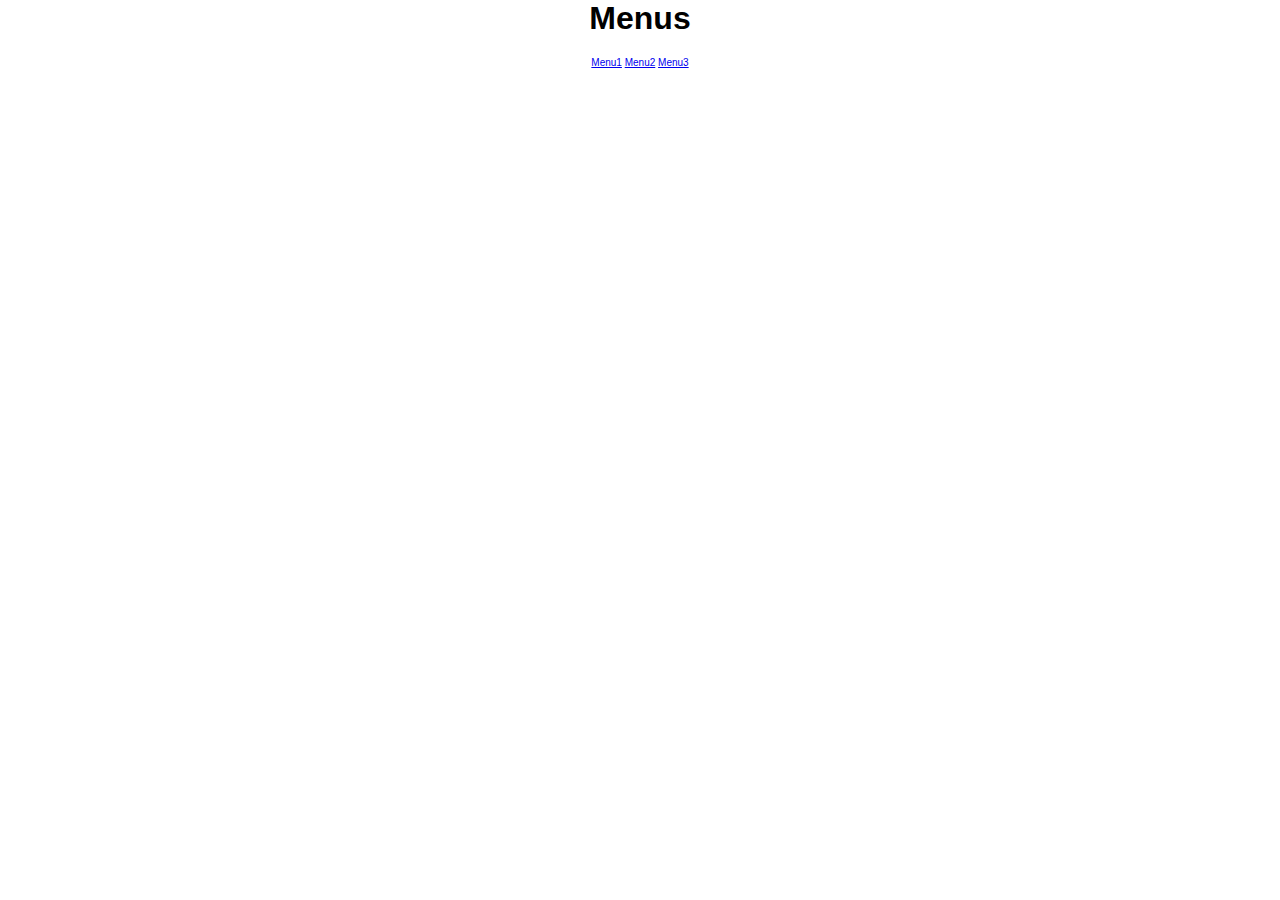
<file: index.html>
﻿<!DOCTYPE html>
<html>
    <head>
        <meta charset="utf-8">
        <meta http-equiv="X-UA-Compatible" content="IE=edge">
        <title>Navbar</title>
        <meta name="description" content="">
        <meta name="viewport" content="width=device-width, initial-scale=1">
        <link rel="stylesheet" href="./resources/css/styles1.css">
        <link href="https://fonts.googleapis.com/css?family=Montserrat:500&display=swap" rel="stylesheet">
    </head>
    <body>
        <h1>Menus</h1>

        <footer>
            <a href="./resources/html/menu1.html">Menu1</a>
            <a href="./resources/html/menu2.html">Menu2</a>
            <a href="./resources/html/menu3.html">Menu3</a>
        </footer>
    </body>
</html>
</file>
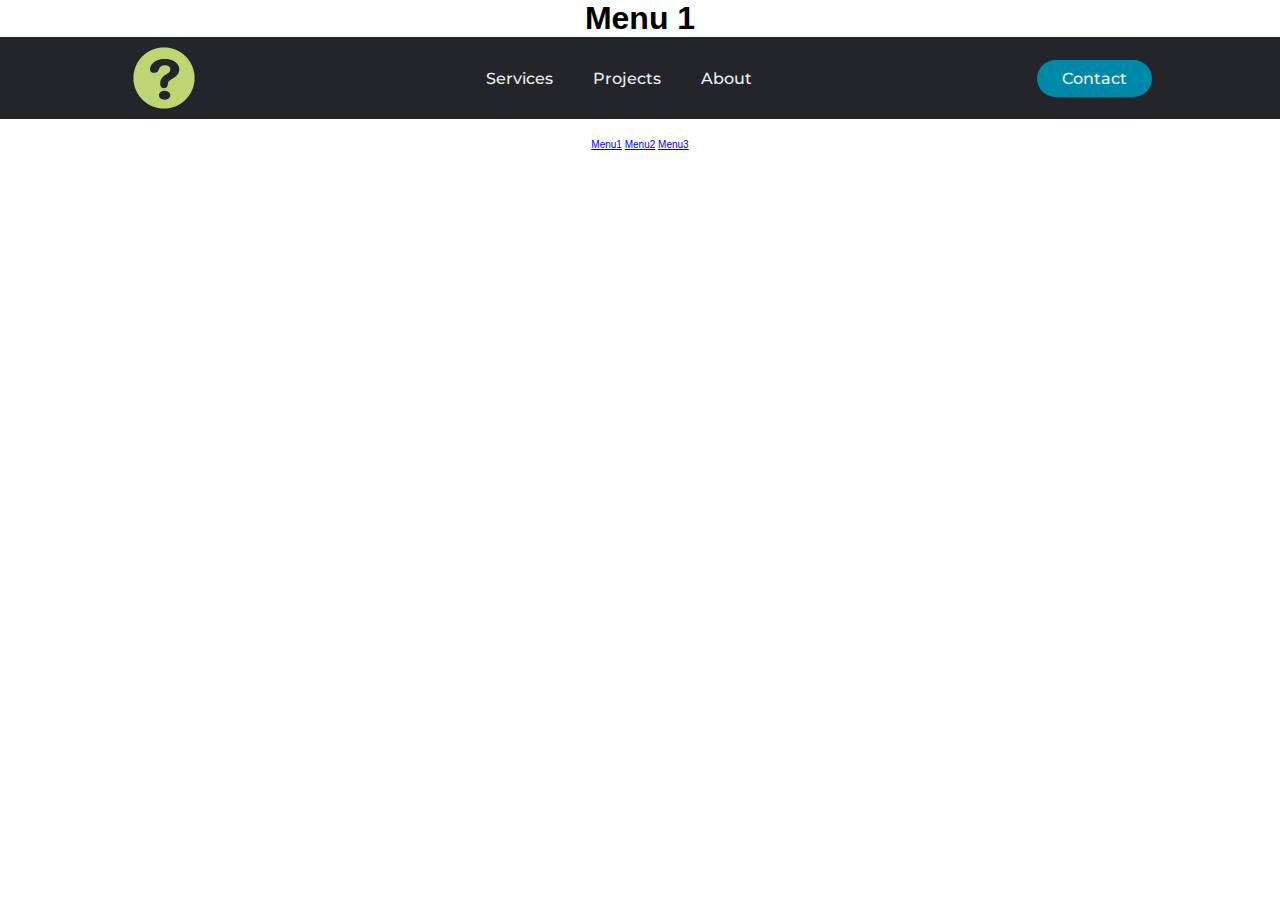
<file: resources/html/menu1.html>
﻿<!DOCTYPE html>
<html>
<head>
    <meta charset="utf-8">
    <meta http-equiv="X-UA-Compatible" content="IE=edge">
    <title>Navbar</title>
    <meta name="description" content="">
    <meta name="viewport" content="width=device-width, initial-scale=1">
    <link rel="stylesheet" href="./../css/styles1.css">
    <link href="https://fonts.googleapis.com/css?family=Montserrat:500&display=swap" rel="stylesheet">
</head>
<body>
    <h1>Menu 1</h1>
    <header>
        <img class="logo" src="./../images/logo.png" alt="logo">
        <nav>
            <ul class="nav__links">
                <li><a href="#">Services</a></li>
                <li><a href="#">Projects</a></li>
                <li><a href="#">About</a></li>
            </ul>
        </nav>
        <a class="cta" href="#">Contact</a>
        <p onclick="openNav()" class="menu cta">Menu</p>
    </header>

    <div id="mobile__menu" class="overlay">
        <a class="close" onclick="closeNav()">&times;</a>
        <div class="overlay__content">
            <a href="#">Services</a>
            <a href="#">Projects</a>
            <a href="#">About</a>
        </div>
    </div>

    <footer>
        <a href="./menu1.html">Menu1</a>
        <a href="./menu2.html">Menu2</a>
        <a href="./menu3.html">Menu3</a>
    </footer>
    <script type="text/javascript" src="./../js/mobile.js"></script>
</body>
</html>
</file>
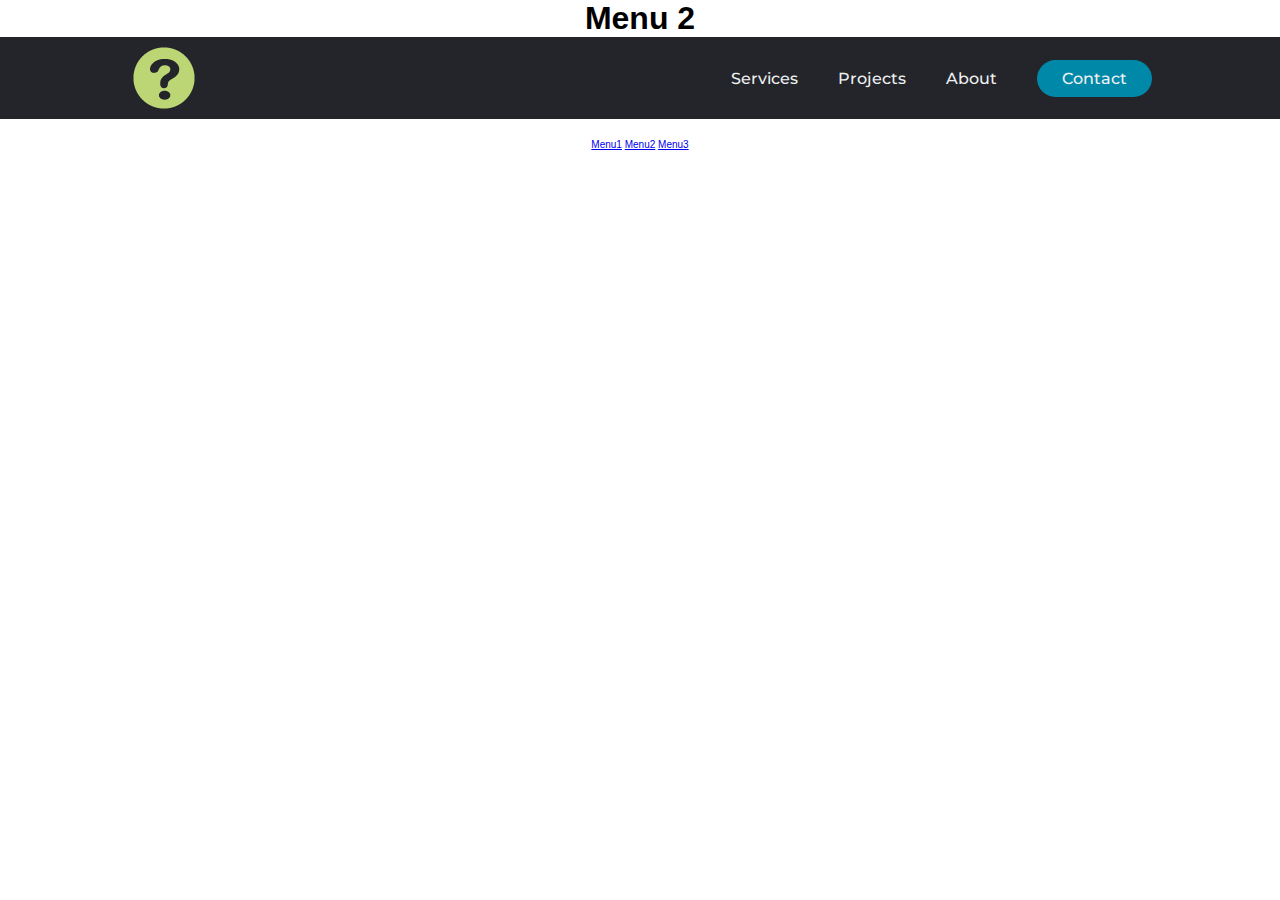
<file: resources/html/menu2.html>
﻿<!DOCTYPE html>
<html>
<head>
    <meta charset="utf-8">
    <meta http-equiv="X-UA-Compatible" content="IE=edge">
    <title>Navbar</title>
    <meta name="description" content="">
    <meta name="viewport" content="width=device-width, initial-scale=1">
    <link rel="stylesheet" href="./../css/styles2.css">
    <link href="https://fonts.googleapis.com/css?family=Montserrat:500&display=swap" rel="stylesheet">
</head>
<body>
    <h1>Menu 2</h1>
    <header>
        <img class="logo" src="./../images/logo.png" alt="logo">
        <nav>
            <ul class="nav__links">
                <li><a href="#">Services</a></li>
                <li><a href="#">Projects</a></li>
                <li><a href="#">About</a></li>
            </ul>
        </nav>
        <a class="cta" href="#">Contact</a>
        <p onclick="openNav()" class="menu cta">Menu</p>
    </header>

    <div id="mobile__menu" class="overlay">
        <a class="close" onclick="closeNav()">&times;</a>
        <div class="overlay__content">
            <a href="#">Services</a>
            <a href="#">Projects</a>
            <a href="#">About</a>
        </div>
    </div>

    <footer>
        <a href="./../html/menu1.html">Menu1</a>
        <a href="./../html/menu2.html">Menu2</a>
        <a href="./../html/menu3.html">Menu3</a>
    </footer>
    <script type="text/javascript" src="./../js/mobile.js"></script>
</body>
</html>
</file>
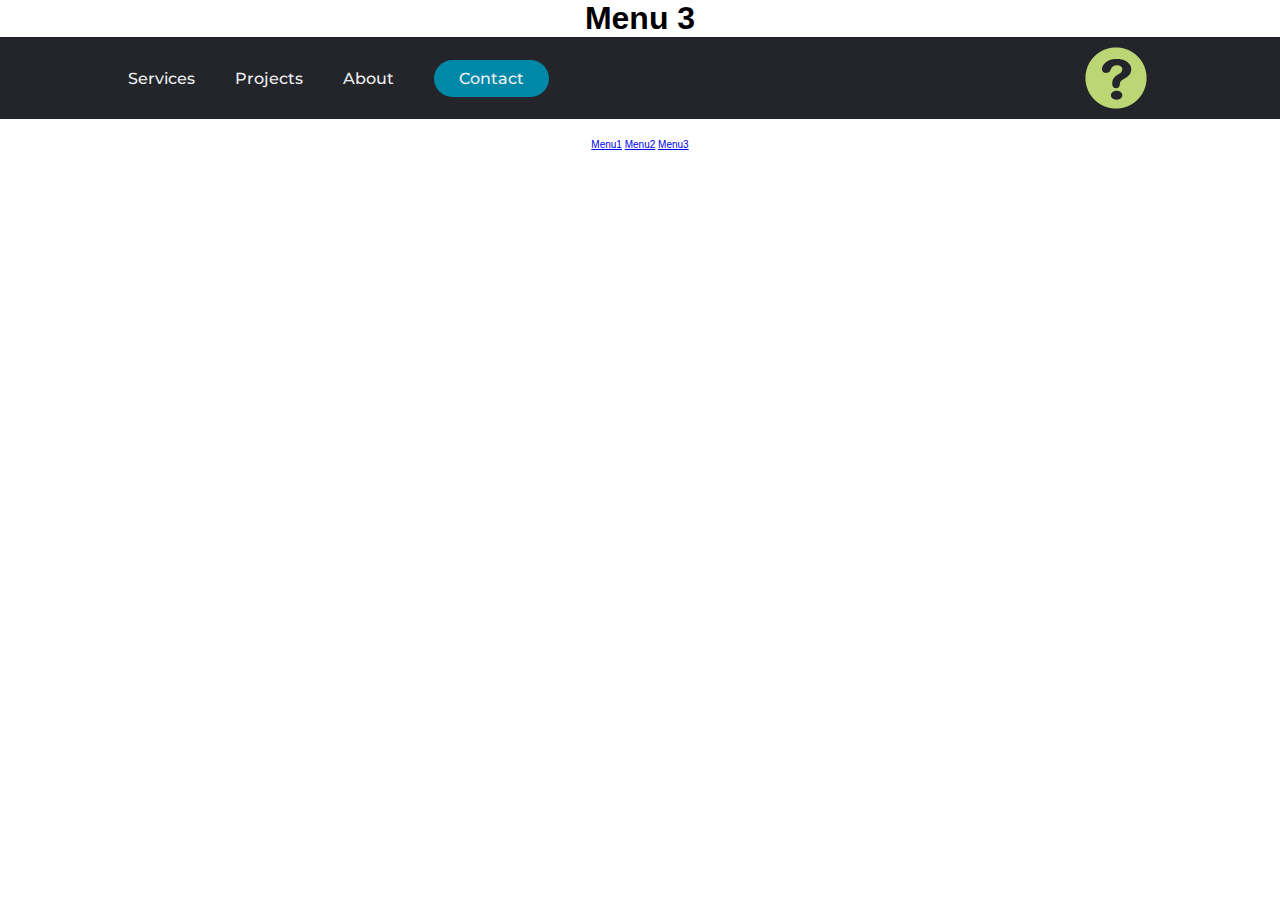
<file: resources/html/menu3.html>
﻿<!DOCTYPE html>
<html>
<head>
    <meta charset="utf-8">
    <meta http-equiv="X-UA-Compatible" content="IE=edge">
    <title>Navbar</title>
    <meta name="description" content="">
    <meta name="viewport" content="width=device-width, initial-scale=1">
    <link rel="stylesheet" href="./../css/styles3.css">
    <link href="https://fonts.googleapis.com/css?family=Montserrat:500&display=swap" rel="stylesheet">
</head>
<body>
    <h1>Menu 3</h1>
    <header>
        <img class="logo" src="./../images/logo.png" alt="logo">
        <nav>
            <ul class="nav__links">
                <li><a href="#">Services</a></li>
                <li><a href="#">Projects</a></li>
                <li><a href="#">About</a></li>
            </ul>
        </nav>
        <a class="cta" href="#">Contact</a>
        <p onclick="openNav()" class="menu cta">Menu</p>
    </header>

    <div id="mobile__menu" class="overlay">
        <a class="close" onclick="closeNav()">&times;</a>
        <div class="overlay__content">
            <a href="#">Services</a>
            <a href="#">Projects</a>
            <a href="#">About</a>
        </div>
    </div>

    <footer>
        <a href="./menu1.html">Menu1</a>
        <a href="./menu2.html">Menu2</a>
        <a href="./menu3.html">Menu3</a>
    </footer>
    <script type="text/javascript" src="./../js/mobile.js"></script>
</body>
</html>
</file>
<file: resources/css/styles1.css>
* {
    box-sizing: border-box;
    margin: 0;
    padding: 0;
}

h1 {
    text-align: center;
    font-family: Arial;
}

header {
    display: flex;
    justify-content: space-between;
    align-items: center;
    padding: 5px 10%;
    background-color: #24252a;
    animation: 1s ease-out 0s 1 slideInFromTop;
}

@keyframes slideInFromTop {
    0% {
        transform: translateY(-100%);
    }

    100% {
        transform: translateY(0);
    }
}

.logo {
    cursor: pointer;
}

.nav__links a,
.cta,
.overlay__content a {
    font-family: "Montserrat", sans-serif;
    font-weight: 500;
    color: #edf0f1;
    text-decoration: none;
}

.nav__links {
    list-style: none;
    display: flex;
}

    .nav__links li {
        padding: 0px 20px;
    }

        .nav__links li a {
            transition: all 0.3s ease 0s;
        }

            .nav__links li a:hover {
                color: #0088a9;
            }

.cta {
    padding: 9px 25px;
    background-color: rgba(0, 136, 169, 1);
    border: none;
    border-radius: 50px;
    cursor: pointer;
    transition: all 0.3s ease 0s;
}

    .cta:hover {
        background-color: rgba(0, 136, 169, 0.8);
    }

/* Mobile Nav */

.menu {
    display: none;
}

.overlay {
    height: 100%;
    width: 0;
    position: fixed;
    z-index: 1;
    left: 0;
    top: 0;
    background-color: #24252a;
    overflow-x: hidden;
    transition: all 0.5s ease 0s;
}

.overlay__content {
    display: flex;
    height: 100%;
    flex-direction: column;
    align-items: center;
    justify-content: center;
}

.overlay a {
    padding: 15px;
    font-size: 36px;
    display: block;
    transition: all 0.3s ease 0s;
}

    .overlay a:hover,
    .overlay a:focus {
        color: #0088a9;
    }

.overlay .close {
    position: absolute;
    top: 20px;
    right: 45px;
    font-size: 60px;
    color: #edf0f1;
}

@media screen and (max-height: 450px) {
    .overlay a {
        font-size: 20px;
    }

    .overlay .close {
        font-size: 40px;
        top: 15px;
        right: 35px;
    }
}

@media only screen and (max-width: 800px) {
    .nav__links,
    .cta {
        display: none;
    }

    .menu {
        display: initial;
    }
}

footer {
    padding-top: 20px;
    text-align: center;
    font-family: Arial;
    font-size: x-small;
    position: relative;
    left: 50%;
    transform: translateX(-50%);
}
</file>
<file: resources/css/styles2.css>
* {
    box-sizing: border-box;
    margin: 0;
    padding: 0;
}

h1 {
    text-align: center;
    font-family: Arial;
}

header {
    display: flex;
    justify-content: flex-start; /*menu1: justify-content: space-between;*/
    align-items: center;
    padding: 5px 10%;
    background-color: #24252a;
    animation: 1s ease-out 0s 1 slideInFromLeft;
}

@keyframes slideInFromLeft {
    0% {
        transform: translateX(-100%);
    }

    100% {
        transform: translateX(0);
    }
}

.logo {
    cursor: pointer;
    margin-right: auto; /*menu1: nada*/
}

.nav__links {
    list-style: none;
    display: flex;
}

    .nav__links a,
    .cta,
    .overlay__content a {
        font-family: "Montserrat", sans-serif;
        font-weight: 500;
        color: #edf0f1;
        text-decoration: none;
    }

    .nav__links li {
        padding: 0px 20px;
    }

        .nav__links li a {
            transition: all 0.3s ease 0s;
        }

            .nav__links li a:hover {
                color: #0088a9;
            }

.cta {
    margin-left: 20px;
    padding: 9px 25px;
    background-color: rgba(0, 136, 169, 1);
    border: none;
    border-radius: 50px;
    cursor: pointer;
    transition: all 0.3s ease 0s;
}

    .cta:hover {
        background-color: rgba(0, 136, 169, 0.8);
    }

/* Mobile Nav */

.menu {
    display: none;
}

.overlay {
    height: 100%;
    width: 0;
    position: fixed;
    z-index: 1;
    left: 0;
    top: 0;
    background-color: #24252a;
    overflow-x: hidden;
    transition: all 0.5s ease 0s;
}

.overlay__content {
    display: flex;
    height: 100%;
    flex-direction: column;
    align-items: center;
    justify-content: center;
}

.overlay a {
    padding: 15px;
    font-size: 36px;
    display: block;
    transition: all 0.3s ease 0s;
}

    .overlay a:hover,
    .overlay a:focus {
        color: #0088a9;
    }

.overlay .close {
    position: absolute;
    top: 20px;
    right: 45px;
    font-size: 60px;
    color: #edf0f1;
    cursor: pointer;
}

@media screen and (max-height: 450px) {
    .overlay a {
        font-size: 20px;
    }

    .overlay .close {
        font-size: 40px;
        top: 15px;
        right: 35px;
    }
}

@media only screen and (max-width: 800px) {
    .nav__links,
    .cta {
        display: none;
    }

    .menu {
        display: initial;
    }
}

footer {
    padding-top: 20px;
    text-align: center;
    font-family: Arial;
    font-size: x-small;
    position: relative;
    left: 50%;
    transform: translateX(-50%);
}
</file>
<file: resources/css/styles3.css>
* {
    box-sizing: border-box;
    margin: 0;
    padding: 0;
}

header {
    display: flex;
    justify-content: space-between;
    align-items: center;
    padding: 5px 10%;
    background-color: #24252a;
    animation: 1s ease-out 0s 1 slideFromCenter;
}

@keyframes slideFromCenter {
    0% {
        transform: scale(0);
    }

    100% {
        transform: scale(1);
    }
}


.logo {
    cursor: pointer;
    order: 3; /*menu1: nada*/
    margin-left: auto; /*menu1: nada*/
}

nav {
    order: 1;
}

.nav__links a,
.cta,
.overlay__content a {
    font-family: "Montserrat", sans-serif;
    font-weight: 500;
    color: #edf0f1;
    text-decoration: none;
}

.nav__links {
    list-style: none;
    display: flex;
    font-size: 16px;
}

    .nav__links li {
        padding: 0px 20px;
    }

        .nav__links li:nth-child(1) {
            padding: 0 20px 0 0;
        }

        .nav__links li a {
            transition: all 0.3s ease 0s;
        }

            .nav__links li a:hover {
                color: #0088a9;
            }

.cta {
    order: 2;
    margin-left: 20px;
    padding: 9px 25px;
    background-color: rgba(0, 136, 169, 1);
    border: none;
    border-radius: 50px;
    cursor: pointer;
    transition: all 0.3s ease 0s;
}

    .cta:hover {
        background-color: rgba(0, 136, 169, 0.8);
    }

/* Mobile Nav */

.menu {
    display: none;
}

.overlay {
    height: 100%;
    width: 0;
    position: fixed;
    z-index: 1;
    left: 0;
    top: 0;
    background-color: #24252a;
    overflow-x: hidden;
    transition: all 0.5s ease 0s;
}

.overlay__content {
    display: flex;
    height: 100%;
    flex-direction: column;
    align-items: center;
    justify-content: center;
}

h1 {
    text-align: center;
    font-family: Arial;
}

.overlay a {
    padding: 15px;
    font-size: 36px;
    display: block;
    transition: all 0.3s ease 0s;
}

    .overlay a:hover,
    .overlay a:focus {
        color: #0088a9;
    }

.overlay .close {
    position: absolute;
    top: 20px;
    right: 45px;
    font-size: 60px;
    color: #edf0f1;
}

@media screen and (max-height: 450px) {
    .overlay a {
        font-size: 20px;
    }

    .overlay .close {
        font-size: 40px;
        top: 15px;
        right: 35px;
    }
}

@media only screen and (max-width: 800px) {
    .nav__links,
    .cta {
        display: none;
    }

    .menu {
        display: initial;
    }
}

footer {
    padding-top: 20px;
    text-align: center;
    font-family: Arial;
    font-size: x-small;
    position: relative;
    left: 50%;
    transform: translateX(-50%);
}
</file>
